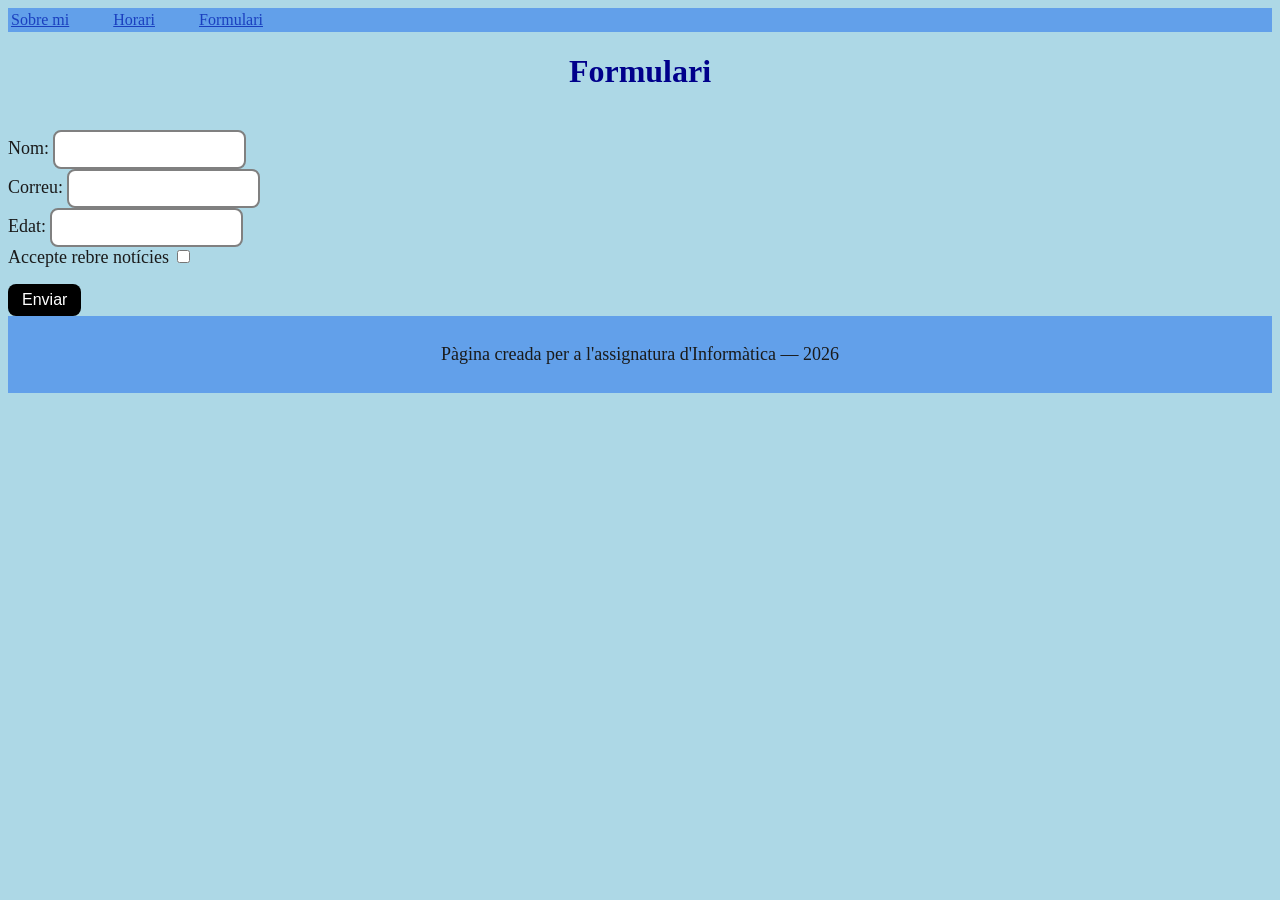
<file: formulari.html>
<html>
<!DOCTYPE html>
<html lang="es">
<head>
      <link type="text/css" rel="stylesheet" href="style.css"/>
    <meta charset="UTF-8">
    <title>Formulari</title>
</head>
<body>
  <header>
        <nav>
            <a href="index.html">Sobre mi</a>
            <a href="horari.html">Horari</a>
            <a href="formulari.html">Formulari</a>
        </nav>
    </header>

     <contacto class="html"></contacto>
     <h1>Formulari</h1>

<br>
    <form><label for="nombre">Nom:</label>
    <input type="text" id="nombre">
<br>
      <label for="nombre">Correu:</label>
      <input type="email" id="nombre">
<br>
      <label for="nombre">Edat:</label>
      <input type="number" id="nombre">
<br>
      <label for="nombre">Accepte rebre notícies</label>
      <input type="checkbox" id="nombre">
      <br>
    </form>
    <button type="submit">Enviar</button>
      

<footer>
    <p>Pàgina creada per a l'assignatura d'Informàtica — 2026</p>
</footer>


    </body>
 </html>
</file>
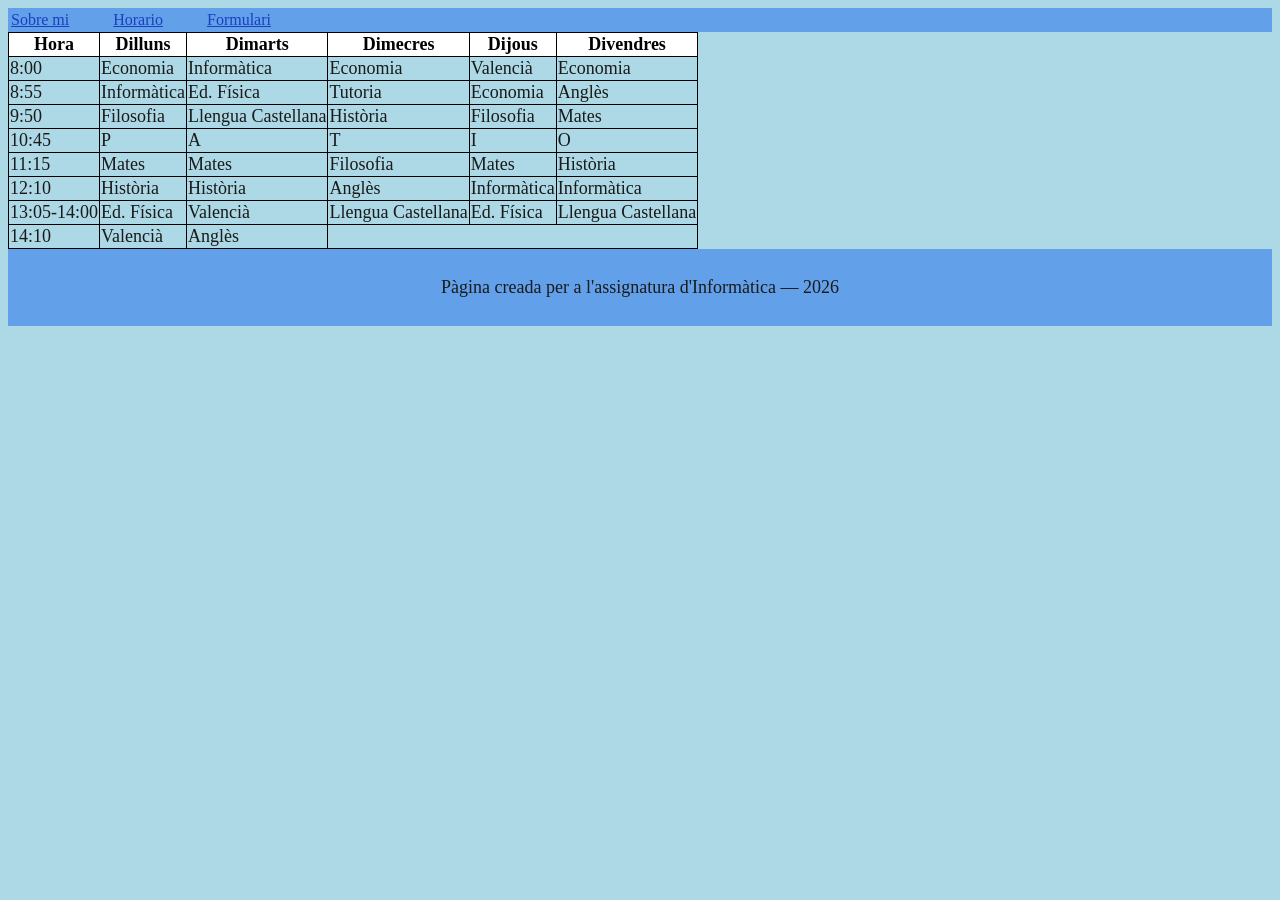
<file: horari.html>
<!DOCTYPE html>
<html lang="es">
<head>
    <link type="text/css" rel="stylesheet" href="style.css"/>
    <meta charset="UTF-8">
    <title>Sobre mi</title>
</head>
<body>
  <header>
        <nav>
            <a href="index.html">Sobre mi</a>
            <a href="horari.html">Horario</a>
            <a href="formulari.html">Formulari</a>
        </nav>
    </header>

    <table <table style="border-collapse: collapse;">

        <tr>
            <th style="border: 1px solid black;">Hora</th>
            <th style="border: 1px solid black;">Dilluns </th>
            <th style="border: 1px solid black;">Dimarts</th>
            <th style="border: 1px solid black;">Dimecres</th>
            <th style="border: 1px solid black;">Dijous</th>
            <th style="border: 1px solid black;">Divendres</th>

        </tr>
        <tr>
            <td  style="border: 1px solid black;">8:00</td>
            <td  style="border: 1px solid black;">Economia</td>
            <td  style="border: 1px solid black;">Informàtica</td>
            <td  style="border: 1px solid black;">Economia</td>
            <td  style="border: 1px solid black;">Valencià</td>
            <td  style="border: 1px solid black;">Economia</td>

        </tr>
        <tr>
            <td  style="border: 1px solid black;">8:55</td>
            <td  style="border: 1px solid black;">Informàtica</td>
            <td  style="border: 1px solid black;">Ed. Física</td>
            <td  style="border: 1px solid black;">Tutoria</td>
            <td  style="border: 1px solid black;">Economia</td>
            <td  style="border: 1px solid black;">Anglès</td>
        </tr>
        <tr>
            <td  style="border: 1px solid black;">9:50</td>
            <td  style="border: 1px solid black;">Filosofia</td>
            <td  style="border: 1px solid black;">Llengua Castellana</td>
            <td  style="border: 1px solid black;">Història</td>
            <td  style="border: 1px solid black;">Filosofia</td>
            <td  style="border: 1px solid black;">Mates</td>
        </tr>
        <tr>
            <td  style="border: 1px solid black;">10:45</td>
            <td  style="border: 1px solid black;">P</td>
            <td  style="border: 1px solid black;">A</td>
            <td  style="border: 1px solid black;">T</td>
            <td  style="border: 1px solid black;">I</td>
            <td  style="border: 1px solid black;">O</td>
        </tr>
        <tr>
            <td  style="border: 1px solid black;">11:15</td>
            <td  style="border: 1px solid black;">Mates</td>
            <td  style="border: 1px solid black;">Mates</td>
            <td  style="border: 1px solid black;">Filosofia</td>
            <td  style="border: 1px solid black;">Mates</td>
            <td  style="border: 1px solid black;">Història</td>

        </tr>
        <tr>
            <td style="border: 1px solid black;">12:10</td>
            <td style="border: 1px solid black;">Història</td>
            <td style="border: 1px solid black;">Història</td>
            <td style="border: 1px solid black;">Anglès</td>
            <td style="border: 1px solid black;">Informàtica</td>
            <td style="border: 1px solid black;">Informàtica</td>
        </tr>
        <tr>
            <td style="border: 1px solid black;">13:05-14:00</td>
            <td style="border: 1px solid black;">Ed. Física</td>
            <td style="border: 1px solid black;">Valencià</td>
            <td style="border: 1px solid black;">Llengua Castellana</td>
            <td style="border: 1px solid black;">Ed. Física</td>
            <td style="border: 1px solid black;">Llengua Castellana</td>

        </tr>
        <tr>
            <td style="border: 1px solid black;">14:10</td>
            <td style="border: 1px solid black;">Valencià</td>
            <td style="border: 1px solid black;">Anglès</td>
        </tr>
    </table>

<footer>
    <p>Pàgina creada per a l'assignatura d'Informàtica — 2026</p>
</footer>

</body>
</file>
<file: style.css>
body {
    background-color: #add8e6;
}

h1 {
    color: #00008b;
    text-align: center;


}p, th, td, label {
    font-family: Georgia, serif;
    font-size: 18px;
    color: #1a1a1a;
}
table, th, td {
    border: 1px solid #000000;
    border-collapse: collapse;
}

th {
    background-color: #ffffff;
    color: #000000;

}

header {
    background-color: #62a0ea;
    color: #ffffff;
    padding: 3px;
}
nav a {
    color: #1a3fbf;
    text-decoration: underline;
    margin-right: 40px;
}
nav a:hover {
    color: #ffffff;
    text-decoration: underline;
}

footer {
    background-color: #62a0ea;
    color: #ffffff;
    text-align: center;
    padding: 10px;
}

.destacat {
    background-color: #99c1f1;
    font-weight: bold;
}

button {
    background-color: #000000;
    color: #ffffff;
    padding: 7px 14px;
    border: none;
    border-radius: 8px;
    font-size: 16px;
}
button:hover {
    background-color: #e66100;
}

img {
    width: 190px;
    border-radius: 10%;
    border: 3px solid #008000;
}

input, textarea {
    padding: 10px;
    border: 2px solid #808080;
    border-radius: 8px;
}

input:focus, textarea:focus {
    border-color: #c64600;
}
</file>
